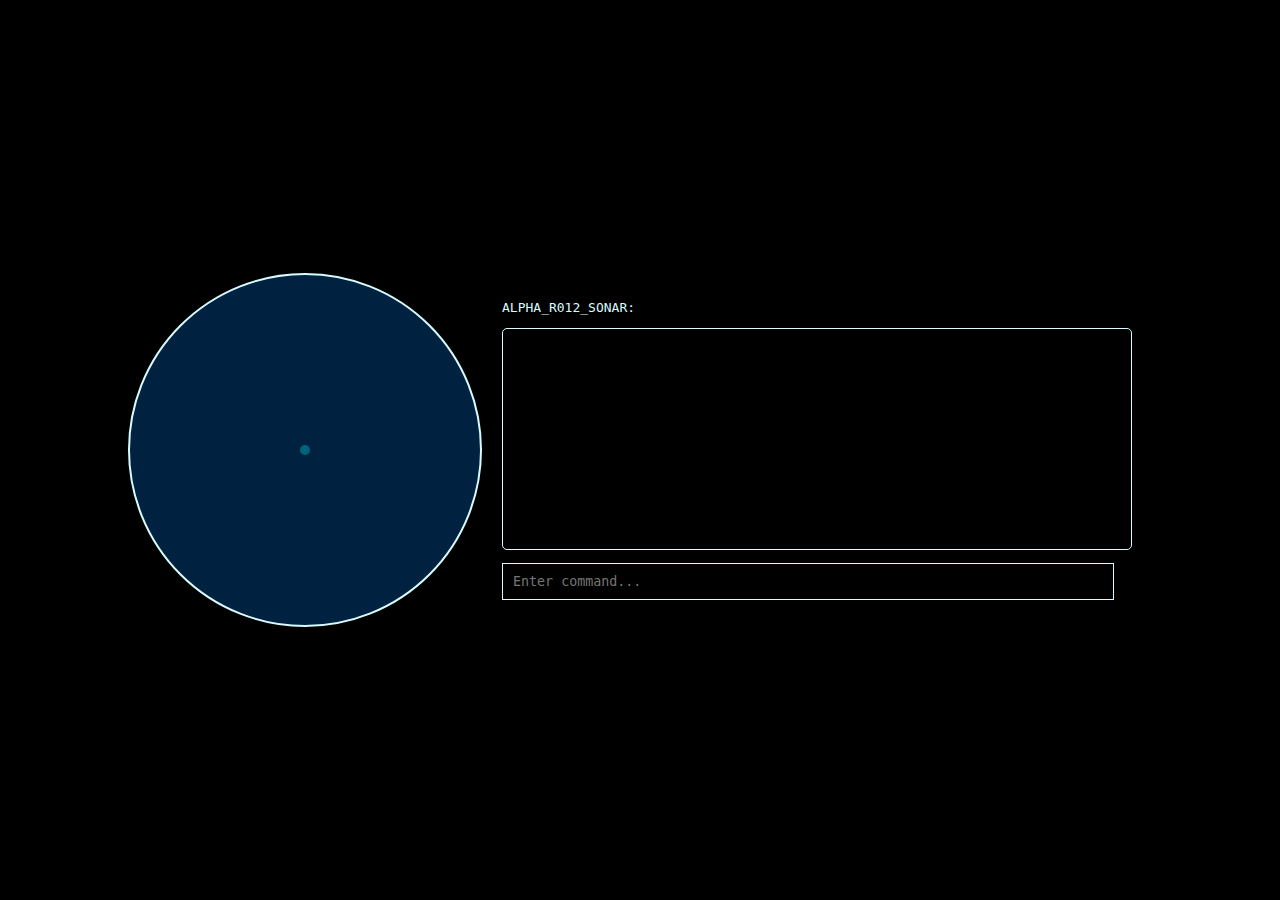
<file: SONARD.html>
<!DOCTYPE html>
<html lang="en">
<head>
  <meta charset="UTF-8">
  <meta name="viewport" content="width=device-width, initial-scale=1.0">
  <title>Sonar Submarine Game</title>
  <link rel="stylesheet" href="styles.css">
</head>
<body>
  <div class="container">
    <div class="radar">
      <!-- Radar elements will be dynamically added here -->
      <div id="scan-animation"></div> <!-- Scan animation -->
    </div>
    <div class="terminal">
      <p style="color: #D7FBFF;">ALPHA_R012_SONAR:</p>
      <pre id="terminal-output"></pre>
      <input type="text" id="command-input" placeholder="Enter command...">
    </div>
  </div>
  <audio id="sonar-sound" src="sonar.mp3" loop></audio> <!-- Sonar sound with loop -->
  <script src="script.js"></script>
</body>
</html>
</file>
<file: styles.css>
body {
    background-color: black;
    color: #D7FBFF;
    font-family: monospace;
    display: flex;
    justify-content: center;
    align-items: center;
    height: 100vh;
    margin: 0;
  }
  
  .container {
    display: flex;
    justify-content: space-between;
    align-items: center;
    width: 80%;
  }
  
  .radar {
    width: 350px; /* Increased size */
    height: 350px; /* Increased size */
    background-color: #002240; /* dark blue */
    border-radius: 50%;
    border: 2px solid #D7FBFF; /* cyan */
    position: relative;
    overflow: hidden; /* Ensure points stay within bounds */
  }
  
  .terminal {
    flex: 1;
    padding: 20px;
  }
  
  .terminal p {
    margin-top: 0;
  }
  
  #command-input {
    width: calc(100% - 40px);
    padding: 10px;
    font-family: monospace;
    background-color: #000000; /* darker blue */
    color: #D7FBFF;
    border: 1px solid #D7FBFF;
    outline: none;
  }
  
  #terminal-output {
    background-color: #000000;
    color: #D7FBFF;
    padding: 10px;
    height: 200px;
    overflow-y: scroll;
    border: 1px solid #D7FBFF;
    border-radius: 5px;
  }
  
  .point {
    position: absolute;
    background-color: #D7FBFF; /* cyan */
    width: 12px; /* Increased size */
    height: 12px; /* Increased size */
    border-radius: 50%;
    opacity: 1;
    animation: fadeOut 3s forwards;
    transform: translate(-50%, -50%) scale(1); /* Start with normal scale */
    display: flex;
    justify-content: center;
    align-items: center;
    font-size: 14px; /* Font size for ID */
    color: #FF4500; /* Change text color to orange for better visibility */
  }

  .id-span {
    position: absolute;
    top: -20px; /* Position the ID above the point */
    left: 50%;
    transform: translateX(-50%);
  }
  
  @keyframes fadeOut {
    0% {
      opacity: 1;
    }
    100% {
      opacity: 0;
    }
  }
  
  @keyframes scan {
    0% {
      transform: scale(0);
      opacity: 1;
    }
    100% {
      transform: scale(35); /* Adjust scale to reach the edge of the radar */
      opacity: 0;
    }
  }
  
  #scan-animation {
    position: absolute;
    top: 50%;
    left: 50%;
    width: 10px;
    height: 10px;
    background-color: rgba(0, 255, 255, 0.3);
    border-radius: 50%;
    animation: scan 4s linear infinite; /* Slow down the scan animation */
    transform: translate(-50%, -50%); /* Center the animation */
  }
</file>
